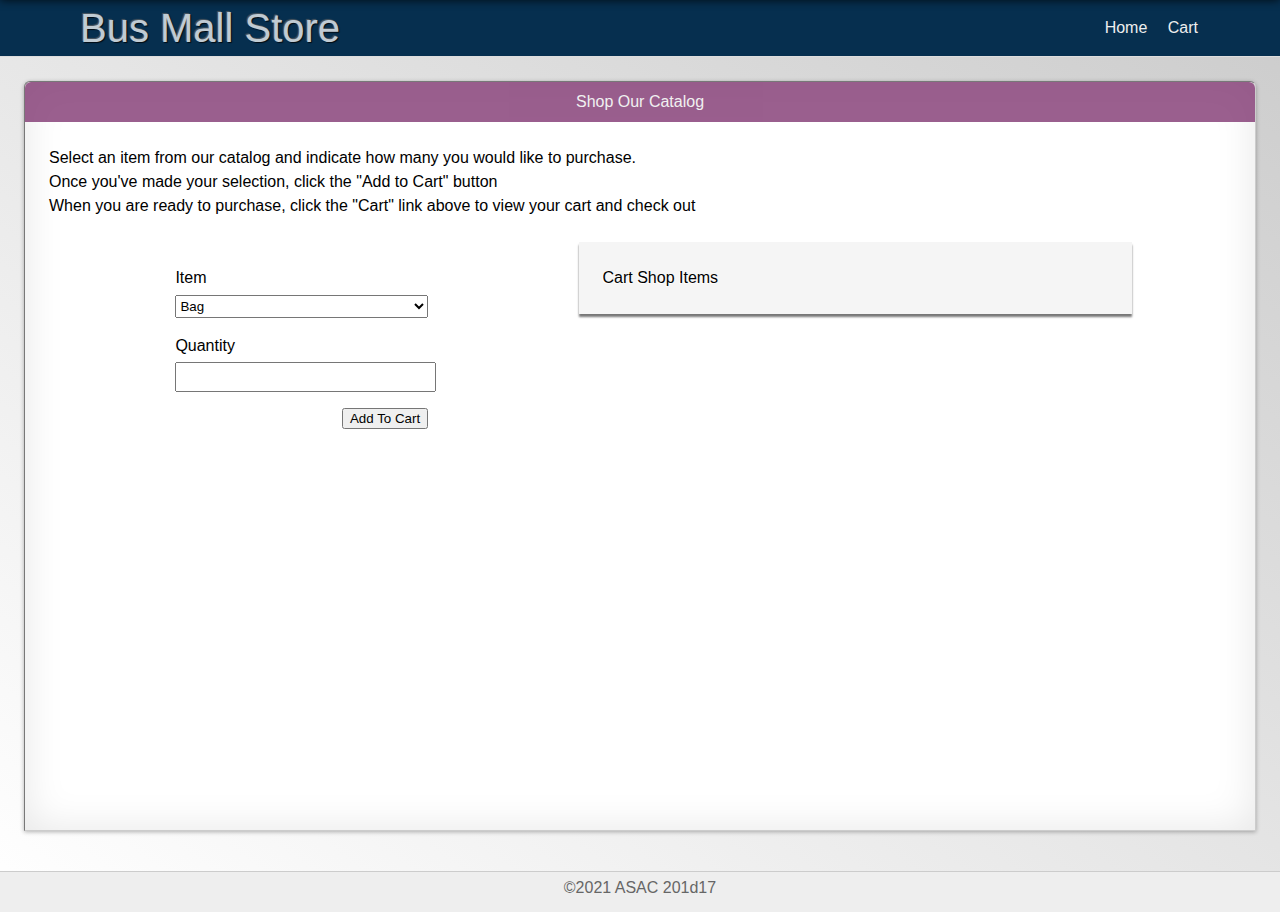
<file: index.html>
<!DOCTYPE html>
<html>

  <head>
    <title>Bus Mall Store</title>
    <link rel="stylesheet" href="./assets/css/reset.css" />
    <link rel="stylesheet" href="./assets/css/style.css" />
  </head>

  <body>

    <header>
      <h1>Bus Mall Store</h1>
      <nav>
        <ul>
          <li><a href="index.html">Home</a></li>
          <li><a href="cart.html">Cart</a><span id="itemCount"></span></li>
        </ul>
      </nav>
    </header>

    <main>

      <section class="deck col-1">
        <div class="card">
          <header>
            <h1>Shop Our Catalog</h1>
          </header>
          <div class="copy">
            <ol>
              <li>Select an item from our catalog and indicate how many you would like to purchase.</li>
              <li>Once you've made your selection, click the "Add to Cart" button</li>
              <li>When you are ready to purchase, click the "Cart" link above to view your cart and check out</li>
            </ol>
          </div>
        </div>
      </section>

      <section class="deck col-2">
        <div class="card">
          <div class="copy">
            <form id="catalog">
              <fieldset>
                <legend>Catalog</legend>
                <label>
                  <span>Item</span>
                  <select id="items"></select>
                </label>
                <label>
                  <span>Quantity</span>
                  <input id="quantity" type="number" />
                </label>
                <input type="submit" value="Add To Cart" />
              </fieldset>
            </form>
          </div>
        </div>
        <div class="card" id="cartContents"></div>
      </section>

    </main>

    <footer>
      <p>&copy;2021 ASAC 201d17</p>
    </footer>

    <script src='assets/js/app.js'></script>
    <script src='assets/js/catalog.js'></script>
  </body>

</html>
</file>
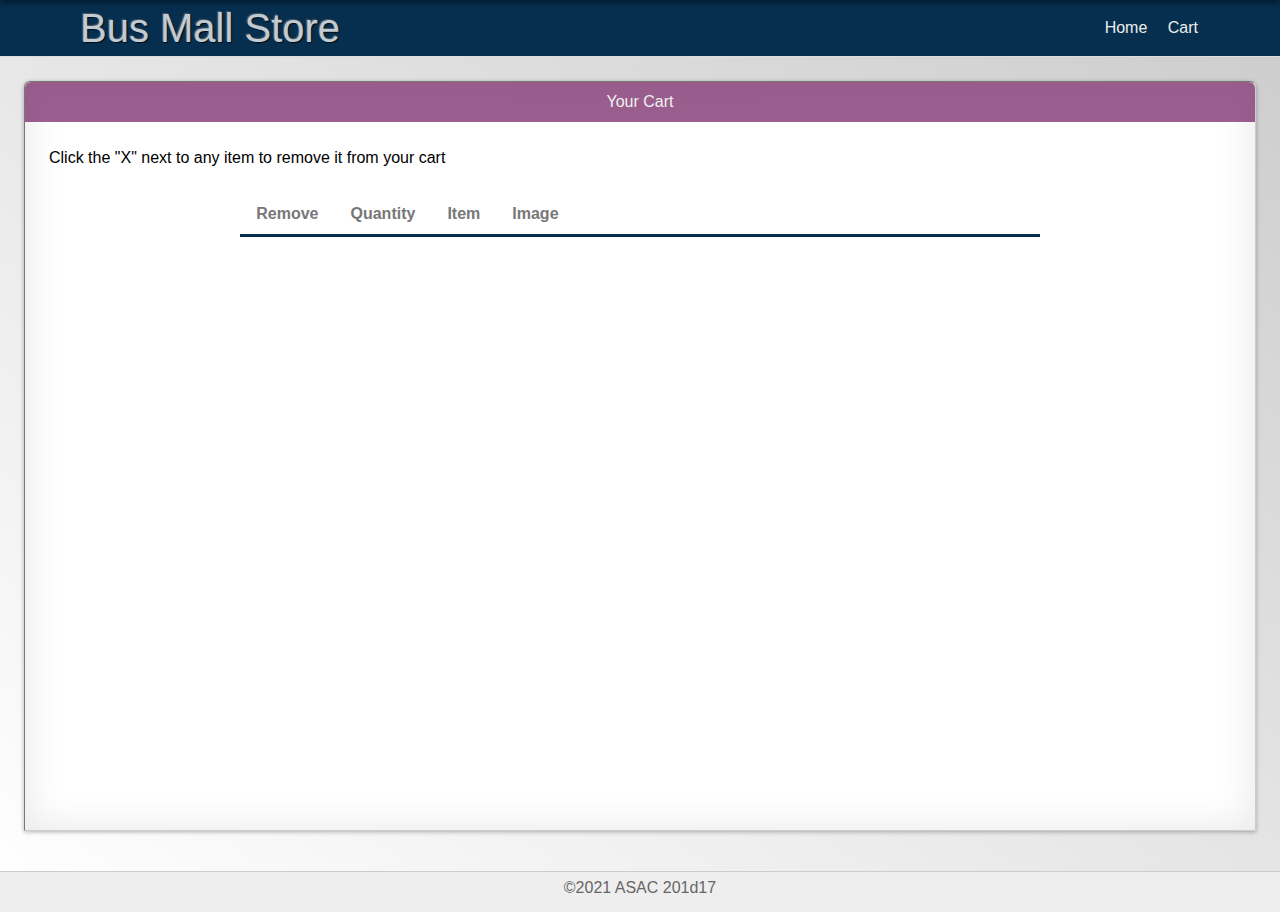
<file: cart.html>
<!DOCTYPE html>
<html>

<head>
  <title>Bus Mall Store</title>
  <link rel="stylesheet" href="./assets/css/reset.css" />
  <link rel="stylesheet" href="./assets/css/style.css" />
</head>

<body>

  <header>
    <h1>Bus Mall Store</h1>
    <nav>
      <ul>
        <li><a href="index.html">Home</a></li>
        <li><a href="cart.html">Cart</a><span id="itemCount"></span></li>
      </ul>
    </nav>
  </header>

  <main>

    <section class="deck col-1">
      <div class="card">
        <header>
          <h1>Your Cart</h1>
        </header>
        <div class="copy">
          <ol>
            <li>Click the "X" next to any item to remove it from your cart</li>
          </ol>
        </div>
      </div>
    </section>

    <section class="deck col-1">
      <div id="cart-container" class="card">
        <table id="cart">
          <thead>
            <tr>
              <th>Remove</th>
              <th>Quantity</th>
              <th>Item</th>
              <th>Image</th>
            </tr>
          </thead>
          <tbody></tbody>
          <tfoot></tfoot>
        </table>
      </div>
    </section>

  </main>

  <footer>
    <p>&copy;2021 ASAC 201d17</p>
  </footer>

  <script src='./assets/js/app.js'></script>
  <script src='./assets/js/cart.js'></script>
</body>

</html>
</file>
<file: assets/css/style.css>
body,
html {
  height: 100%;
  width: 100%;
}

body {
  background-image: linear-gradient( to top right, #fff, #ccc);
  background-repeat: no-repeat;
  background-attachment: fixed;
  font-family: Verdana, Geneva, Tahoma, sans-serif;
}

/* Specifically Targeting the Main Header (not to be confused with headers within cards) */

body>header {
  background: #062f4f;
  border-bottom: 1px solid #ddd;
  overflow: hidden;
  padding: .5em 5em;
}

body>header:after {
  content: "";
  position: fixed;
  top: -10px;
  left: 0;
  width: 100%;
  height: 10px;
  z-index: 100;
  box-shadow: 0 0 10px rgba(0, 0, 0, .8);
}

body>header nav {
  float: right;
  line-height: 2.5em;
}

body>header nav li {
  display: inline-block;
}

body>header nav li a {
  color: #eee;
  padding: 0 .5em;
  text-decoration: none;
}

#itemCount {
  color: #ccc;
  font-size: .75em;
  line-height: 1em;
  margin-left: -.5em;
}

body>header h1 {
  float: left;
  font-size: 2.5em;
  color: #fff;
  text-shadow: -1px -1px 1px #666, 1px 1px 1px #000;
  opacity: 0.75;
}


/* Main Content */

/* Note the height calculation -- that's to keep the footer at the bottom */

main {
  background: #fff;
  border: 1px inset #ccc;
  border-top-left-radius: 6px;
  border-top-right-radius: 6px;
  box-shadow: 0 1px 4px rgba(0, 0, 0, 0.3), 0 0 40px rgba(0, 0, 0, 0.1) inset;
  line-height: 1.5em;
  margin: 1.5em 1.5em 2.5em;
  min-height: calc(100% - 9.5em);
  height: auto !important;
  text-shadow: white -1px 1px;
}

/* Footer Styling and sticking to the bottom */

footer {
  background: #eee;
  border-top: 1px solid #ccc;
  color: #666;
  display: block;
  height: 1.5em;
  padding: .5em 5em;
  text-align: center;
}


/* Generic Deck and Card Styles */

.deck {
  overflow:hidden;
}

.card {
  box-sizing: border-box;
  margin: 0;
  padding: 0;
}

.deck.col-2 .card {
  float: left;
  width: 45%;
}


/* Card styles specific to this application */

.card header {
  background: #813772;
  border-top-left-radius: 6px;
  border-top-right-radius: 6px;
  color: #eee;
  opacity: .8;
  padding: .5em;
  text-align: center;
  text-shadow: none;
}

.card .copy {
  padding: 1.5em;
}


/* Styles for the order form and summary on the main page */

legend {
  display: none;
}

form {
  margin: auto;
  width: 50%;
}

input[type=number],
select {
  height: 1.75em;
  width: 100%;
}

input[type=submit] {
  float: right;
}

label {
  display: block;
  margin-bottom: 1em;
}

label span {
  display: block;
  padding-bottom: .25em;
}

.card#cartContents:empty {
  display: none;
  box-shadow: #813772;
}

.card#cartContents {
  background: #f5f5f5;
  padding: 1.5em;
  box-shadow: 0 3px 2px #777;
}


/* Styles for the table on the cart page */

#cart {
  border-collapse: collapse;
  margin: auto;
  width: 65%;
}

#cart thead tr th {
  color: #777;
  border-bottom: 3px solid #062f4f;
  font-weight: bold;
  padding: .5em 1em;
}


#cart tr td {
  border-bottom: 1px solid #062f4f;
  border-collapse: none;
  color: #777;
  padding: .5em 1em;
  text-align: center;
  width: auto;
}

#cart tr td:last-child,
#cart tr th:last-child {
  text-align: left;
  width: 100%;
}

#cart tr td:first-child {
  color: red;
  cursor: pointer;
}

table tbody tr td img{ 
  width: 40px;
  height: 40px;
  }
</file>
